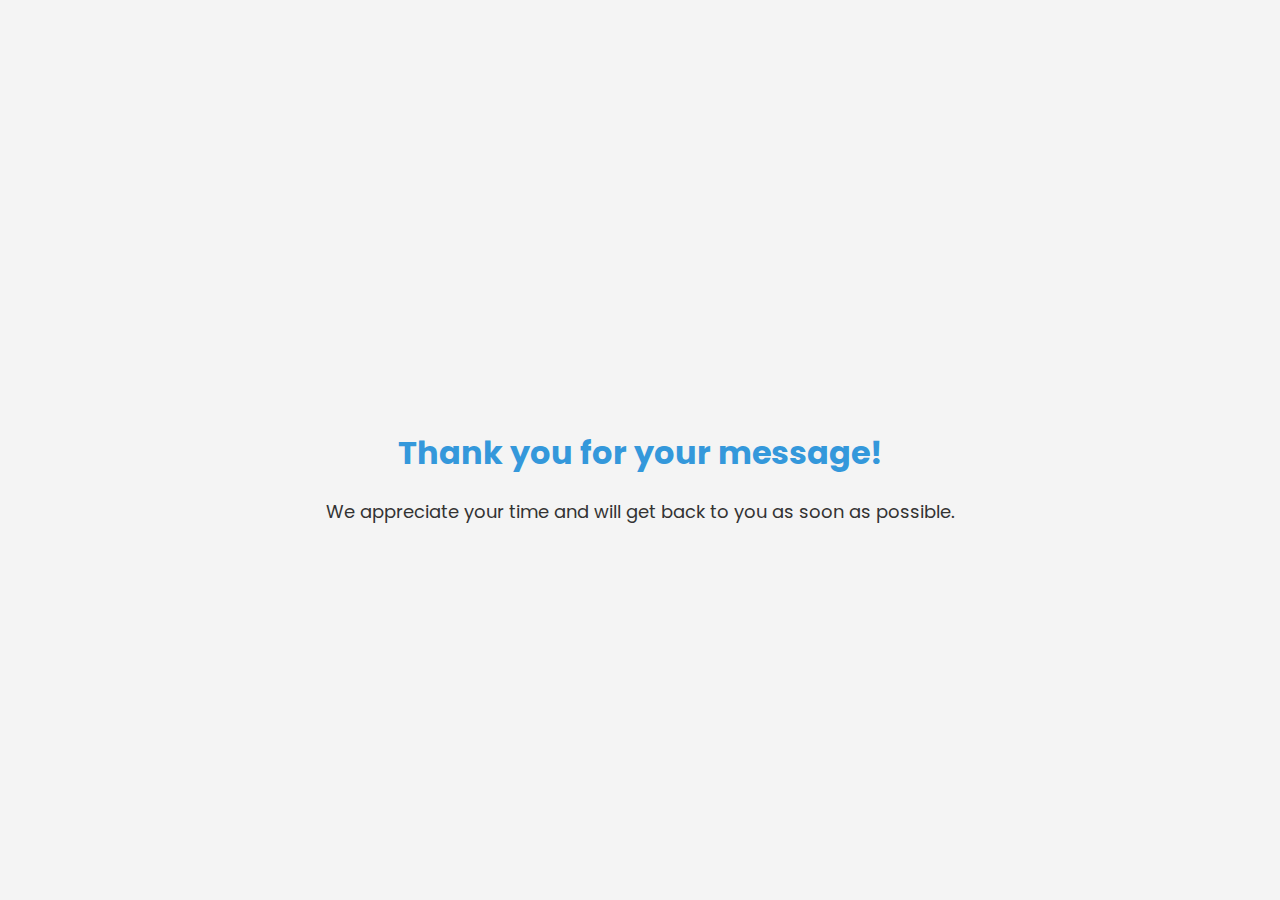
<file: thank-you.html>
<!DOCTYPE html>
<html lang="en">
<head>
    <meta charset="UTF-8">
    <meta name="viewport" content="width=device-width, initial-scale=1.0">
    <title>Thank You</title>
    
    <!-- Template CSS -->
    <link rel="stylesheet" href="./assets/css/styles1.css">
    <!-- web fonts -->
    <link href="//fonts.googleapis.com/css?family=Poppins:100,200,300,400,500,600,700,800,900&display=swap"
        rel="stylesheet">
    <link href="//fonts.googleapis.com/css?family=Open+Sans:300,400,600,700,800&display=swap" rel="stylesheet">
    <link rel="stylesheet" href="https://cdnjs.cloudflare.com/ajax/libs/font-awesome/4.7.0/css/font-awesome.min.css">

    <!-- /web fonts -->
</head>
<body>
    <div style="text-align: center; margin-top: 50px;">
        <h1>Thank you for your message!</h1>
        <p>We appreciate your time and will get back to you as soon as possible.</p>
        
    </div>

     
</body>
</html>
</file>
<file: assets/css/styles1.css>
body {
    font-family: 'Poppins', sans-serif;
    background-color: #f4f4f4;
    color: #333;
    margin: 0;
    padding: 0;
    display: flex;
    align-items: center;
    justify-content: center;
    height: 100vh;
}

.thank-you-container {
    text-align: center;
    padding: 20px;
    background-color: #fff;
    border-radius: 8px;
    box-shadow: 0 0 10px rgba(0, 0, 0, 0.1);
}

h1 {
    color: #3498db;
}

p {
    font-size: 18px;
}
</file>
